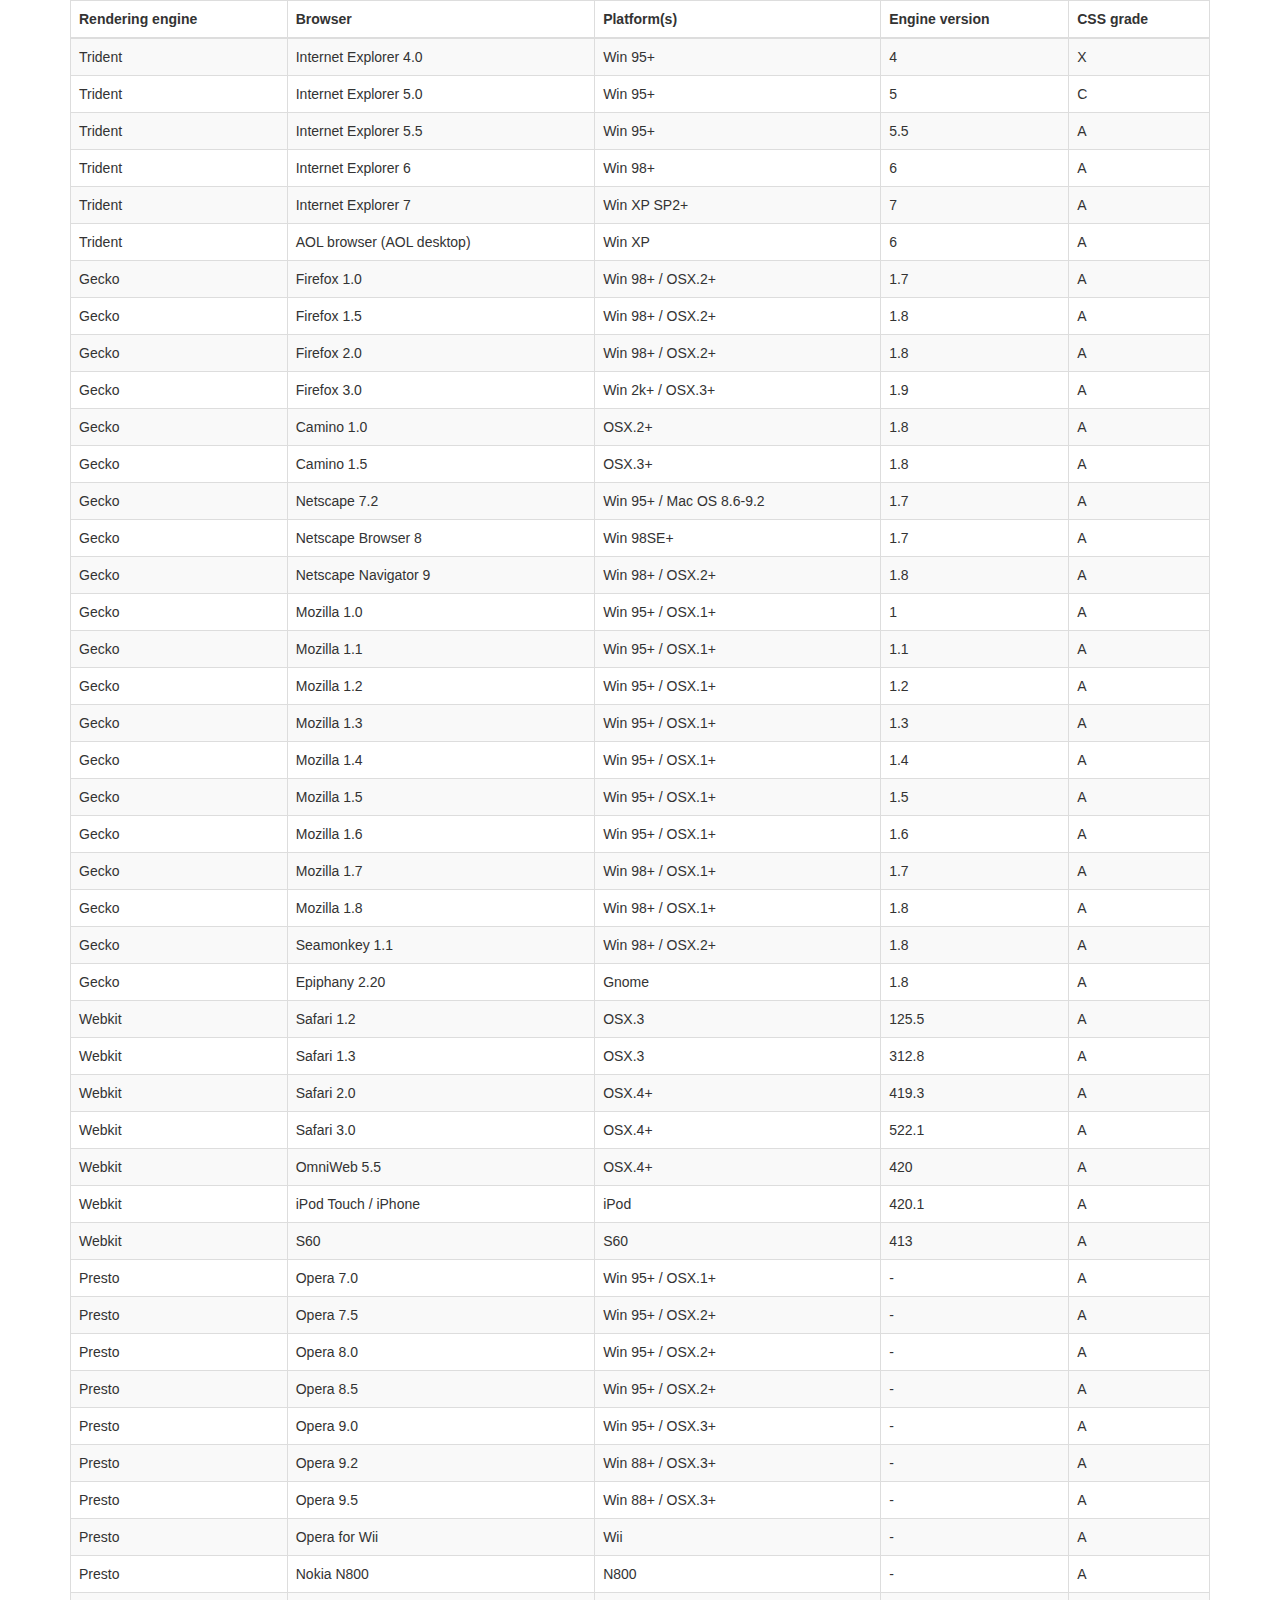
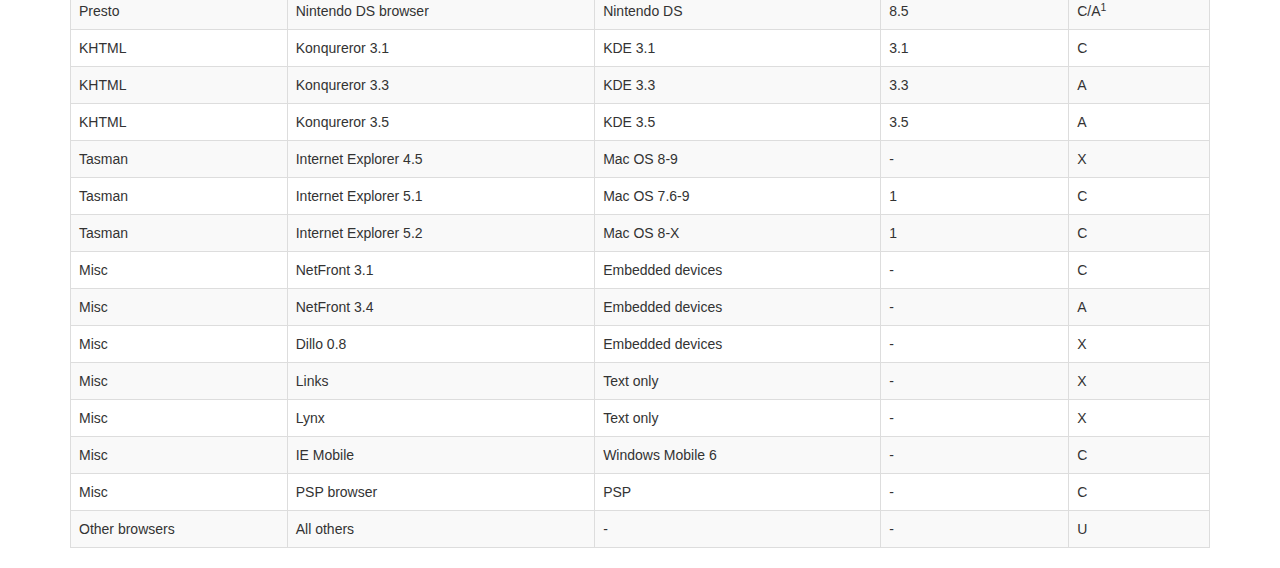
<file: src/main/resources/static/js/lib/datatables-plugins/integration/bootstrap/3/index.html>
<!DOCTYPE HTML PUBLIC "-//W3C//DTD HTML 4.01//EN" "http://www.w3.org/TR/html4/strict.dtd">
<html>
	<head>
		<meta http-equiv="content-type" content="text/html; charset=utf-8" />
		
		<title>DataTables Bootstrap 3 example</title>

		<link rel="stylesheet" type="text/css" href="//maxcdn.bootstrapcdn.com/bootstrap/3.3.0/css/bootstrap.min.css">
		<link rel="stylesheet" type="text/css" href="dataTables.bootstrap.css">

		<script type="text/javascript" language="javascript" src="//code.jquery.com/jquery-1.11.1.min.js"></script>
		<script type="text/javascript" language="javascript" src="//cdn.datatables.net/1.10.3/js/jquery.dataTables.min.js"></script>
		<script type="text/javascript" language="javascript" src="dataTables.bootstrap.js"></script>
		<script type="text/javascript" charset="utf-8">
			$(document).ready(function() {
				$('#example').dataTable();
			} );
		</script>
	</head>
	<body>
		<div class="container">
			
<table cellpadding="0" cellspacing="0" border="0" class="table table-striped table-bordered" id="example">
	<thead>
		<tr>
			<th>Rendering engine</th>
			<th>Browser</th>
			<th>Platform(s)</th>
			<th>Engine version</th>
			<th>CSS grade</th>
		</tr>
	</thead>
	<tbody>
		<tr class="odd gradeX">
			<td>Trident</td>
			<td>Internet
				 Explorer 4.0</td>
			<td>Win 95+</td>
			<td class="center"> 4</td>
			<td class="center">X</td>
		</tr>
		<tr class="even gradeC">
			<td>Trident</td>
			<td>Internet
				 Explorer 5.0</td>
			<td>Win 95+</td>
			<td class="center">5</td>
			<td class="center">C</td>
		</tr>
		<tr class="odd gradeA">
			<td>Trident</td>
			<td>Internet
				 Explorer 5.5</td>
			<td>Win 95+</td>
			<td class="center">5.5</td>
			<td class="center">A</td>
		</tr>
		<tr class="even gradeA">
			<td>Trident</td>
			<td>Internet
				 Explorer 6</td>
			<td>Win 98+</td>
			<td class="center">6</td>
			<td class="center">A</td>
		</tr>
		<tr class="odd gradeA">
			<td>Trident</td>
			<td>Internet Explorer 7</td>
			<td>Win XP SP2+</td>
			<td class="center">7</td>
			<td class="center">A</td>
		</tr>
		<tr class="even gradeA">
			<td>Trident</td>
			<td>AOL browser (AOL desktop)</td>
			<td>Win XP</td>
			<td class="center">6</td>
			<td class="center">A</td>
		</tr>
		<tr class="gradeA">
			<td>Gecko</td>
			<td>Firefox 1.0</td>
			<td>Win 98+ / OSX.2+</td>
			<td class="center">1.7</td>
			<td class="center">A</td>
		</tr>
		<tr class="gradeA">
			<td>Gecko</td>
			<td>Firefox 1.5</td>
			<td>Win 98+ / OSX.2+</td>
			<td class="center">1.8</td>
			<td class="center">A</td>
		</tr>
		<tr class="gradeA">
			<td>Gecko</td>
			<td>Firefox 2.0</td>
			<td>Win 98+ / OSX.2+</td>
			<td class="center">1.8</td>
			<td class="center">A</td>
		</tr>
		<tr class="gradeA">
			<td>Gecko</td>
			<td>Firefox 3.0</td>
			<td>Win 2k+ / OSX.3+</td>
			<td class="center">1.9</td>
			<td class="center">A</td>
		</tr>
		<tr class="gradeA">
			<td>Gecko</td>
			<td>Camino 1.0</td>
			<td>OSX.2+</td>
			<td class="center">1.8</td>
			<td class="center">A</td>
		</tr>
		<tr class="gradeA">
			<td>Gecko</td>
			<td>Camino 1.5</td>
			<td>OSX.3+</td>
			<td class="center">1.8</td>
			<td class="center">A</td>
		</tr>
		<tr class="gradeA">
			<td>Gecko</td>
			<td>Netscape 7.2</td>
			<td>Win 95+ / Mac OS 8.6-9.2</td>
			<td class="center">1.7</td>
			<td class="center">A</td>
		</tr>
		<tr class="gradeA">
			<td>Gecko</td>
			<td>Netscape Browser 8</td>
			<td>Win 98SE+</td>
			<td class="center">1.7</td>
			<td class="center">A</td>
		</tr>
		<tr class="gradeA">
			<td>Gecko</td>
			<td>Netscape Navigator 9</td>
			<td>Win 98+ / OSX.2+</td>
			<td class="center">1.8</td>
			<td class="center">A</td>
		</tr>
		<tr class="gradeA">
			<td>Gecko</td>
			<td>Mozilla 1.0</td>
			<td>Win 95+ / OSX.1+</td>
			<td class="center">1</td>
			<td class="center">A</td>
		</tr>
		<tr class="gradeA">
			<td>Gecko</td>
			<td>Mozilla 1.1</td>
			<td>Win 95+ / OSX.1+</td>
			<td class="center">1.1</td>
			<td class="center">A</td>
		</tr>
		<tr class="gradeA">
			<td>Gecko</td>
			<td>Mozilla 1.2</td>
			<td>Win 95+ / OSX.1+</td>
			<td class="center">1.2</td>
			<td class="center">A</td>
		</tr>
		<tr class="gradeA">
			<td>Gecko</td>
			<td>Mozilla 1.3</td>
			<td>Win 95+ / OSX.1+</td>
			<td class="center">1.3</td>
			<td class="center">A</td>
		</tr>
		<tr class="gradeA">
			<td>Gecko</td>
			<td>Mozilla 1.4</td>
			<td>Win 95+ / OSX.1+</td>
			<td class="center">1.4</td>
			<td class="center">A</td>
		</tr>
		<tr class="gradeA">
			<td>Gecko</td>
			<td>Mozilla 1.5</td>
			<td>Win 95+ / OSX.1+</td>
			<td class="center">1.5</td>
			<td class="center">A</td>
		</tr>
		<tr class="gradeA">
			<td>Gecko</td>
			<td>Mozilla 1.6</td>
			<td>Win 95+ / OSX.1+</td>
			<td class="center">1.6</td>
			<td class="center">A</td>
		</tr>
		<tr class="gradeA">
			<td>Gecko</td>
			<td>Mozilla 1.7</td>
			<td>Win 98+ / OSX.1+</td>
			<td class="center">1.7</td>
			<td class="center">A</td>
		</tr>
		<tr class="gradeA">
			<td>Gecko</td>
			<td>Mozilla 1.8</td>
			<td>Win 98+ / OSX.1+</td>
			<td class="center">1.8</td>
			<td class="center">A</td>
		</tr>
		<tr class="gradeA">
			<td>Gecko</td>
			<td>Seamonkey 1.1</td>
			<td>Win 98+ / OSX.2+</td>
			<td class="center">1.8</td>
			<td class="center">A</td>
		</tr>
		<tr class="gradeA">
			<td>Gecko</td>
			<td>Epiphany 2.20</td>
			<td>Gnome</td>
			<td class="center">1.8</td>
			<td class="center">A</td>
		</tr>
		<tr class="gradeA">
			<td>Webkit</td>
			<td>Safari 1.2</td>
			<td>OSX.3</td>
			<td class="center">125.5</td>
			<td class="center">A</td>
		</tr>
		<tr class="gradeA">
			<td>Webkit</td>
			<td>Safari 1.3</td>
			<td>OSX.3</td>
			<td class="center">312.8</td>
			<td class="center">A</td>
		</tr>
		<tr class="gradeA">
			<td>Webkit</td>
			<td>Safari 2.0</td>
			<td>OSX.4+</td>
			<td class="center">419.3</td>
			<td class="center">A</td>
		</tr>
		<tr class="gradeA">
			<td>Webkit</td>
			<td>Safari 3.0</td>
			<td>OSX.4+</td>
			<td class="center">522.1</td>
			<td class="center">A</td>
		</tr>
		<tr class="gradeA">
			<td>Webkit</td>
			<td>OmniWeb 5.5</td>
			<td>OSX.4+</td>
			<td class="center">420</td>
			<td class="center">A</td>
		</tr>
		<tr class="gradeA">
			<td>Webkit</td>
			<td>iPod Touch / iPhone</td>
			<td>iPod</td>
			<td class="center">420.1</td>
			<td class="center">A</td>
		</tr>
		<tr class="gradeA">
			<td>Webkit</td>
			<td>S60</td>
			<td>S60</td>
			<td class="center">413</td>
			<td class="center">A</td>
		</tr>
		<tr class="gradeA">
			<td>Presto</td>
			<td>Opera 7.0</td>
			<td>Win 95+ / OSX.1+</td>
			<td class="center">-</td>
			<td class="center">A</td>
		</tr>
		<tr class="gradeA">
			<td>Presto</td>
			<td>Opera 7.5</td>
			<td>Win 95+ / OSX.2+</td>
			<td class="center">-</td>
			<td class="center">A</td>
		</tr>
		<tr class="gradeA">
			<td>Presto</td>
			<td>Opera 8.0</td>
			<td>Win 95+ / OSX.2+</td>
			<td class="center">-</td>
			<td class="center">A</td>
		</tr>
		<tr class="gradeA">
			<td>Presto</td>
			<td>Opera 8.5</td>
			<td>Win 95+ / OSX.2+</td>
			<td class="center">-</td>
			<td class="center">A</td>
		</tr>
		<tr class="gradeA">
			<td>Presto</td>
			<td>Opera 9.0</td>
			<td>Win 95+ / OSX.3+</td>
			<td class="center">-</td>
			<td class="center">A</td>
		</tr>
		<tr class="gradeA">
			<td>Presto</td>
			<td>Opera 9.2</td>
			<td>Win 88+ / OSX.3+</td>
			<td class="center">-</td>
			<td class="center">A</td>
		</tr>
		<tr class="gradeA">
			<td>Presto</td>
			<td>Opera 9.5</td>
			<td>Win 88+ / OSX.3+</td>
			<td class="center">-</td>
			<td class="center">A</td>
		</tr>
		<tr class="gradeA">
			<td>Presto</td>
			<td>Opera for Wii</td>
			<td>Wii</td>
			<td class="center">-</td>
			<td class="center">A</td>
		</tr>
		<tr class="gradeA">
			<td>Presto</td>
			<td>Nokia N800</td>
			<td>N800</td>
			<td class="center">-</td>
			<td class="center">A</td>
		</tr>
		<tr class="gradeA">
			<td>Presto</td>
			<td>Nintendo DS browser</td>
			<td>Nintendo DS</td>
			<td class="center">8.5</td>
			<td class="center">C/A<sup>1</sup></td>
		</tr>
		<tr class="gradeC">
			<td>KHTML</td>
			<td>Konqureror 3.1</td>
			<td>KDE 3.1</td>
			<td class="center">3.1</td>
			<td class="center">C</td>
		</tr>
		<tr class="gradeA">
			<td>KHTML</td>
			<td>Konqureror 3.3</td>
			<td>KDE 3.3</td>
			<td class="center">3.3</td>
			<td class="center">A</td>
		</tr>
		<tr class="gradeA">
			<td>KHTML</td>
			<td>Konqureror 3.5</td>
			<td>KDE 3.5</td>
			<td class="center">3.5</td>
			<td class="center">A</td>
		</tr>
		<tr class="gradeX">
			<td>Tasman</td>
			<td>Internet Explorer 4.5</td>
			<td>Mac OS 8-9</td>
			<td class="center">-</td>
			<td class="center">X</td>
		</tr>
		<tr class="gradeC">
			<td>Tasman</td>
			<td>Internet Explorer 5.1</td>
			<td>Mac OS 7.6-9</td>
			<td class="center">1</td>
			<td class="center">C</td>
		</tr>
		<tr class="gradeC">
			<td>Tasman</td>
			<td>Internet Explorer 5.2</td>
			<td>Mac OS 8-X</td>
			<td class="center">1</td>
			<td class="center">C</td>
		</tr>
		<tr class="gradeA">
			<td>Misc</td>
			<td>NetFront 3.1</td>
			<td>Embedded devices</td>
			<td class="center">-</td>
			<td class="center">C</td>
		</tr>
		<tr class="gradeA">
			<td>Misc</td>
			<td>NetFront 3.4</td>
			<td>Embedded devices</td>
			<td class="center">-</td>
			<td class="center">A</td>
		</tr>
		<tr class="gradeX">
			<td>Misc</td>
			<td>Dillo 0.8</td>
			<td>Embedded devices</td>
			<td class="center">-</td>
			<td class="center">X</td>
		</tr>
		<tr class="gradeX">
			<td>Misc</td>
			<td>Links</td>
			<td>Text only</td>
			<td class="center">-</td>
			<td class="center">X</td>
		</tr>
		<tr class="gradeX">
			<td>Misc</td>
			<td>Lynx</td>
			<td>Text only</td>
			<td class="center">-</td>
			<td class="center">X</td>
		</tr>
		<tr class="gradeC">
			<td>Misc</td>
			<td>IE Mobile</td>
			<td>Windows Mobile 6</td>
			<td class="center">-</td>
			<td class="center">C</td>
		</tr>
		<tr class="gradeC">
			<td>Misc</td>
			<td>PSP browser</td>
			<td>PSP</td>
			<td class="center">-</td>
			<td class="center">C</td>
		</tr>
		<tr class="gradeU">
			<td>Other browsers</td>
			<td>All others</td>
			<td>-</td>
			<td class="center">-</td>
			<td class="center">U</td>
		</tr>
	</tbody>
</table>
			
		</div>
	</body>
</html>
</file>
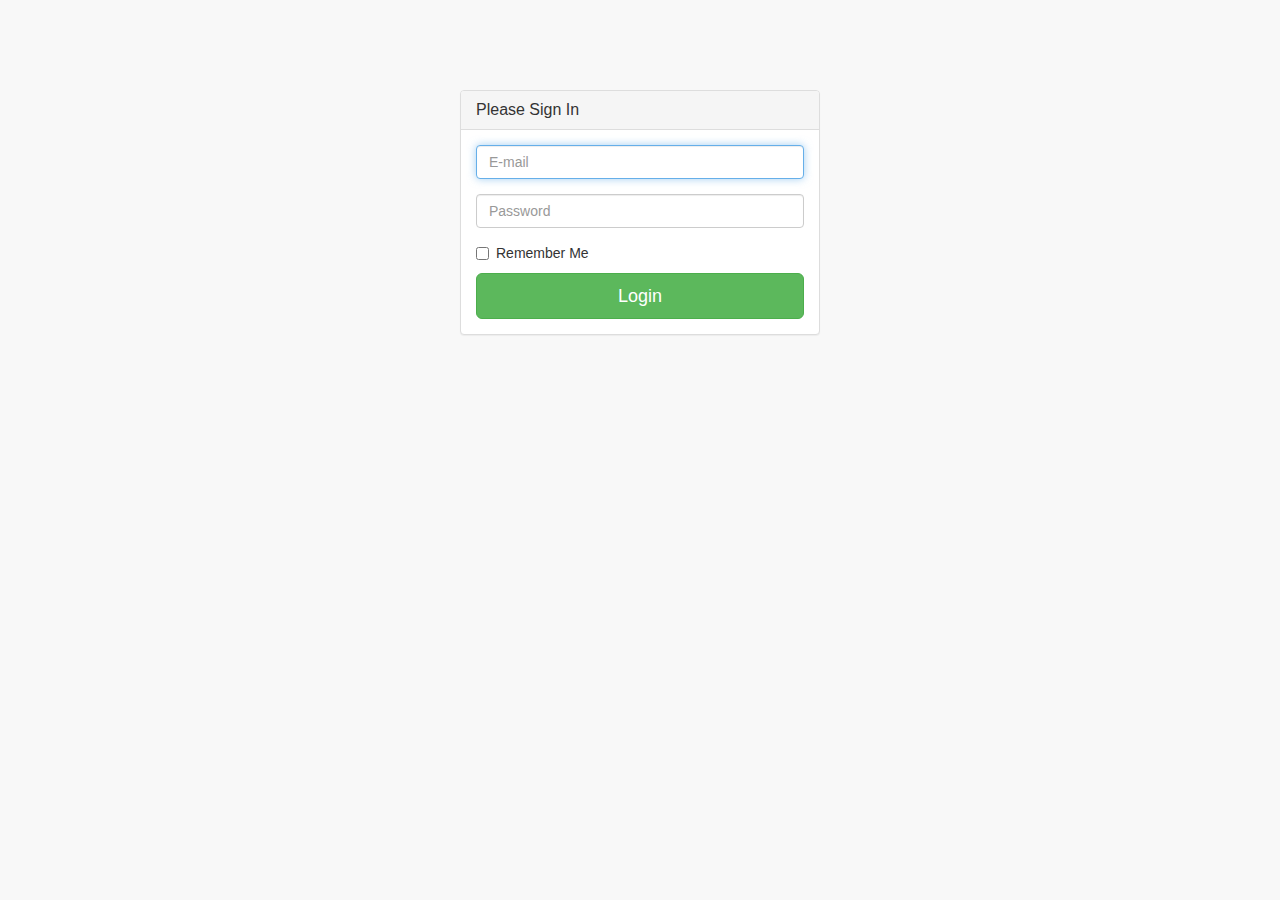
<file: src/main/resources/static/login.html>
<!DOCTYPE html>
<html lang="en">

<head>

    <meta charset="utf-8">
    <meta http-equiv="X-UA-Compatible" content="IE=edge">
    <meta name="viewport" content="width=device-width, initial-scale=1">
    <meta name="description" content="">
    <meta name="author" content="">

    <title>Cachegator - Login</title>

    <!-- Bootstrap Core CSS -->
    <link href="js/lib/bootstrap/dist/css/bootstrap.min.css" rel="stylesheet">

    <!-- MetisMenu CSS -->
    <link href="js/lib/metisMenu/dist/metisMenu.min.css" rel="stylesheet">

    <!-- Custom CSS -->
    <link href="css/sb-admin-2.css" rel="stylesheet">

    <!-- Custom Fonts -->
    <link href="js/lib/font-awesome/css/font-awesome.min.css" rel="stylesheet" type="text/css">

    <!-- HTML5 Shim and Respond.js IE8 support of HTML5 elements and media queries -->
    <!-- WARNING: Respond.js doesn't work if you view the page via file:// -->
    <!--[if lt IE 9]>
        <script src="https://oss.maxcdn.com/libs/html5shiv/3.7.0/html5shiv.js"></script>
        <script src="https://oss.maxcdn.com/libs/respond.js/1.4.2/respond.min.js"></script>
    <![endif]-->

</head>

<body>

    <div class="container">
        <div class="row">
            <div class="col-md-4 col-md-offset-4">
                <div class="login-panel panel panel-default">
                    <div class="panel-heading">
                        <h3 class="panel-title">Please Sign In</h3>
                    </div>
                    <div class="panel-body">
                        <form role="form">
                            <fieldset>
                                <div class="form-group">
                                    <input class="form-control" placeholder="E-mail" name="email" type="email" autofocus>
                                </div>
                                <div class="form-group">
                                    <input class="form-control" placeholder="Password" name="password" type="password" value="">
                                </div>
                                <div class="checkbox">
                                    <label>
                                        <input name="remember" type="checkbox" value="Remember Me">Remember Me
                                    </label>
                                </div>
                                <!-- Change this to a button or input when using this as a form -->
                                <a href="index.html" class="btn btn-lg btn-success btn-block">Login</a>
                            </fieldset>
                        </form>
                    </div>
                </div>
            </div>
        </div>
    </div>

    <!-- jQuery -->
    <script src="js/lib/jquery/dist/jquery.min.js"></script>

    <!-- Bootstrap Core JavaScript -->
    <script src="js/lib/bootstrap/dist/js/bootstrap.min.js"></script>

    <!-- Metis Menu Plugin JavaScript -->
    <script src="js/lib/metisMenu/dist/metisMenu.min.js"></script>

    <!-- Custom Theme JavaScript -->
    <script src="js/sb-admin-2.js"></script>

</body>

</html>
</file>
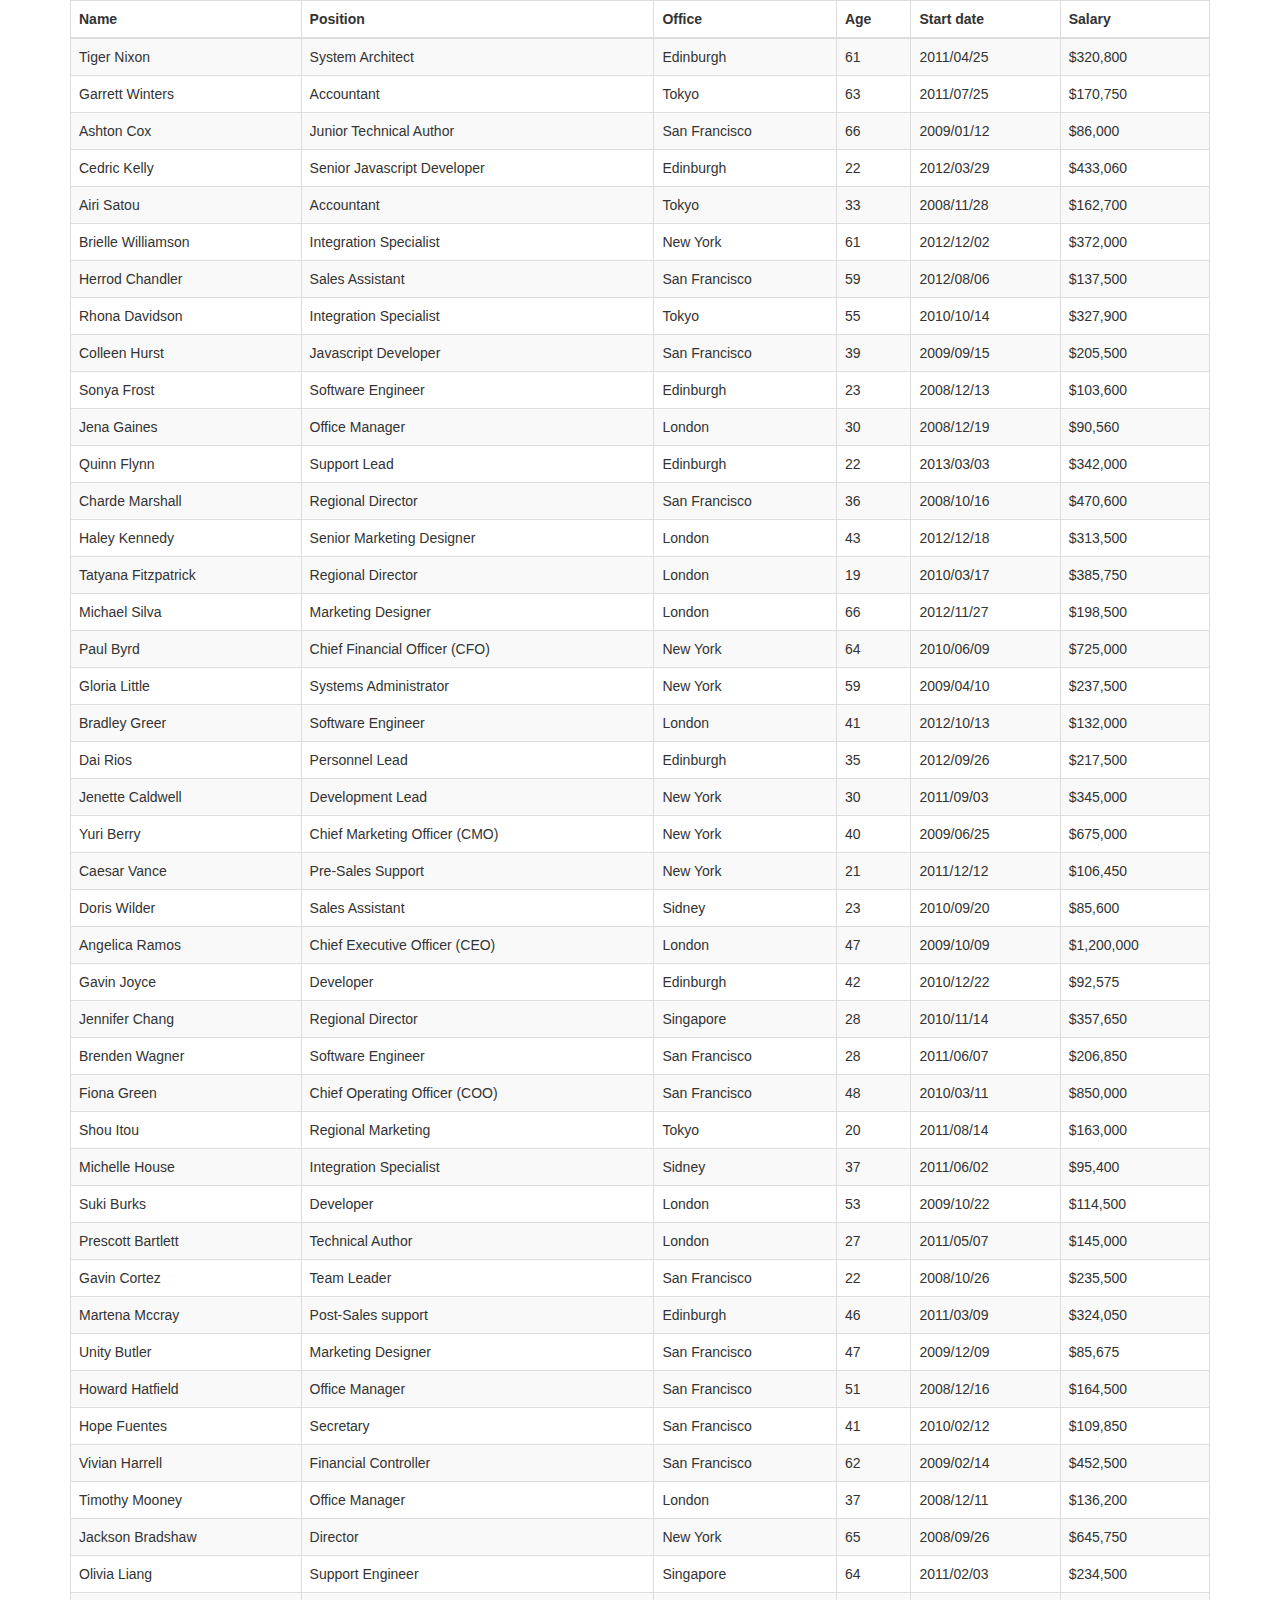
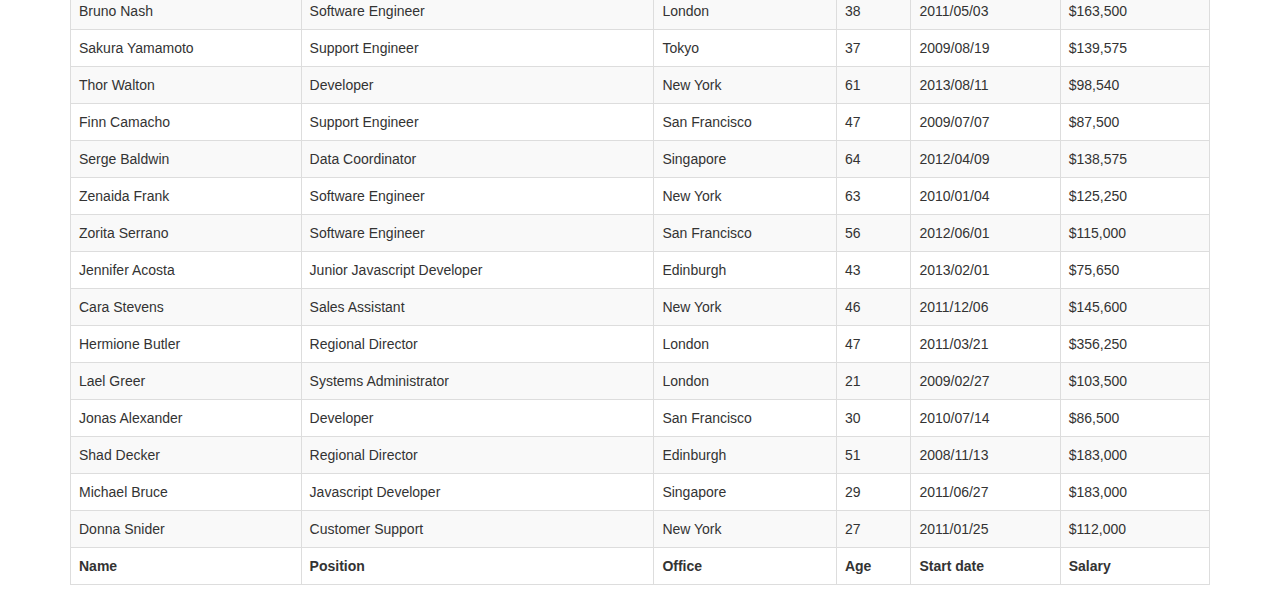
<file: src/main/resources/static/js/lib/datatables-plugins/integration/font-awesome/bootstrap.html>
<!doctype html>
<html>
	<head>
		<meta http-equiv="content-type" content="text/html; charset=utf-8" />
		
		<title>DataTables + Bootstrap + Font Awesome</title>

		<link rel="stylesheet" type="text/css" href="//netdna.bootstrapcdn.com/bootstrap/3.0.3/css/bootstrap.min.css">
		<link rel="stylesheet" type="text/css" href="//cdn.datatables.net/plug-ins/28e7751dbec/integration/bootstrap/3/dataTables.bootstrap.css">
		<link rel="stylesheet" type="text/css" href="//cdnjs.cloudflare.com/ajax/libs/font-awesome/4.1.0/css/font-awesome.css">
		<link rel="stylesheet" type="text/css" href="dataTables.fontAwesome.css">

		<script type="text/javascript" language="javascript" src="//code.jquery.com/jquery-1.10.2.min.js"></script>
		<script type="text/javascript" language="javascript" src="//cdn.datatables.net/1.10.0/js/jquery.dataTables.min.js"></script>
		<script type="text/javascript" language="javascript" src="//cdn.datatables.net/plug-ins/28e7751dbec/integration/bootstrap/3/dataTables.bootstrap.js"></script>
		<script type="text/javascript" charset="utf-8">
			$(document).ready(function() {
				$('#example').dataTable();
			} );
		</script>
	</head>
	<body>
		<div class="container">


			<table id="example" class="table table-striped table-bordered" cellspacing="0" width="100%">
				<thead>
					<tr>
						<th>Name</th>
						<th>Position</th>
						<th>Office</th>
						<th>Age</th>
						<th>Start date</th>
						<th>Salary</th>
					</tr>
				</thead>

				<tfoot>
					<tr>
						<th>Name</th>
						<th>Position</th>
						<th>Office</th>
						<th>Age</th>
						<th>Start date</th>
						<th>Salary</th>
					</tr>
				</tfoot>

				<tbody>
					<tr>
						<td>Tiger Nixon</td>
						<td>System Architect</td>
						<td>Edinburgh</td>
						<td>61</td>
						<td>2011/04/25</td>
						<td>$320,800</td>
					</tr>
					<tr>
						<td>Garrett Winters</td>
						<td>Accountant</td>
						<td>Tokyo</td>
						<td>63</td>
						<td>2011/07/25</td>
						<td>$170,750</td>
					</tr>
					<tr>
						<td>Ashton Cox</td>
						<td>Junior Technical Author</td>
						<td>San Francisco</td>
						<td>66</td>
						<td>2009/01/12</td>
						<td>$86,000</td>
					</tr>
					<tr>
						<td>Cedric Kelly</td>
						<td>Senior Javascript Developer</td>
						<td>Edinburgh</td>
						<td>22</td>
						<td>2012/03/29</td>
						<td>$433,060</td>
					</tr>
					<tr>
						<td>Airi Satou</td>
						<td>Accountant</td>
						<td>Tokyo</td>
						<td>33</td>
						<td>2008/11/28</td>
						<td>$162,700</td>
					</tr>
					<tr>
						<td>Brielle Williamson</td>
						<td>Integration Specialist</td>
						<td>New York</td>
						<td>61</td>
						<td>2012/12/02</td>
						<td>$372,000</td>
					</tr>
					<tr>
						<td>Herrod Chandler</td>
						<td>Sales Assistant</td>
						<td>San Francisco</td>
						<td>59</td>
						<td>2012/08/06</td>
						<td>$137,500</td>
					</tr>
					<tr>
						<td>Rhona Davidson</td>
						<td>Integration Specialist</td>
						<td>Tokyo</td>
						<td>55</td>
						<td>2010/10/14</td>
						<td>$327,900</td>
					</tr>
					<tr>
						<td>Colleen Hurst</td>
						<td>Javascript Developer</td>
						<td>San Francisco</td>
						<td>39</td>
						<td>2009/09/15</td>
						<td>$205,500</td>
					</tr>
					<tr>
						<td>Sonya Frost</td>
						<td>Software Engineer</td>
						<td>Edinburgh</td>
						<td>23</td>
						<td>2008/12/13</td>
						<td>$103,600</td>
					</tr>
					<tr>
						<td>Jena Gaines</td>
						<td>Office Manager</td>
						<td>London</td>
						<td>30</td>
						<td>2008/12/19</td>
						<td>$90,560</td>
					</tr>
					<tr>
						<td>Quinn Flynn</td>
						<td>Support Lead</td>
						<td>Edinburgh</td>
						<td>22</td>
						<td>2013/03/03</td>
						<td>$342,000</td>
					</tr>
					<tr>
						<td>Charde Marshall</td>
						<td>Regional Director</td>
						<td>San Francisco</td>
						<td>36</td>
						<td>2008/10/16</td>
						<td>$470,600</td>
					</tr>
					<tr>
						<td>Haley Kennedy</td>
						<td>Senior Marketing Designer</td>
						<td>London</td>
						<td>43</td>
						<td>2012/12/18</td>
						<td>$313,500</td>
					</tr>
					<tr>
						<td>Tatyana Fitzpatrick</td>
						<td>Regional Director</td>
						<td>London</td>
						<td>19</td>
						<td>2010/03/17</td>
						<td>$385,750</td>
					</tr>
					<tr>
						<td>Michael Silva</td>
						<td>Marketing Designer</td>
						<td>London</td>
						<td>66</td>
						<td>2012/11/27</td>
						<td>$198,500</td>
					</tr>
					<tr>
						<td>Paul Byrd</td>
						<td>Chief Financial Officer (CFO)</td>
						<td>New York</td>
						<td>64</td>
						<td>2010/06/09</td>
						<td>$725,000</td>
					</tr>
					<tr>
						<td>Gloria Little</td>
						<td>Systems Administrator</td>
						<td>New York</td>
						<td>59</td>
						<td>2009/04/10</td>
						<td>$237,500</td>
					</tr>
					<tr>
						<td>Bradley Greer</td>
						<td>Software Engineer</td>
						<td>London</td>
						<td>41</td>
						<td>2012/10/13</td>
						<td>$132,000</td>
					</tr>
					<tr>
						<td>Dai Rios</td>
						<td>Personnel Lead</td>
						<td>Edinburgh</td>
						<td>35</td>
						<td>2012/09/26</td>
						<td>$217,500</td>
					</tr>
					<tr>
						<td>Jenette Caldwell</td>
						<td>Development Lead</td>
						<td>New York</td>
						<td>30</td>
						<td>2011/09/03</td>
						<td>$345,000</td>
					</tr>
					<tr>
						<td>Yuri Berry</td>
						<td>Chief Marketing Officer (CMO)</td>
						<td>New York</td>
						<td>40</td>
						<td>2009/06/25</td>
						<td>$675,000</td>
					</tr>
					<tr>
						<td>Caesar Vance</td>
						<td>Pre-Sales Support</td>
						<td>New York</td>
						<td>21</td>
						<td>2011/12/12</td>
						<td>$106,450</td>
					</tr>
					<tr>
						<td>Doris Wilder</td>
						<td>Sales Assistant</td>
						<td>Sidney</td>
						<td>23</td>
						<td>2010/09/20</td>
						<td>$85,600</td>
					</tr>
					<tr>
						<td>Angelica Ramos</td>
						<td>Chief Executive Officer (CEO)</td>
						<td>London</td>
						<td>47</td>
						<td>2009/10/09</td>
						<td>$1,200,000</td>
					</tr>
					<tr>
						<td>Gavin Joyce</td>
						<td>Developer</td>
						<td>Edinburgh</td>
						<td>42</td>
						<td>2010/12/22</td>
						<td>$92,575</td>
					</tr>
					<tr>
						<td>Jennifer Chang</td>
						<td>Regional Director</td>
						<td>Singapore</td>
						<td>28</td>
						<td>2010/11/14</td>
						<td>$357,650</td>
					</tr>
					<tr>
						<td>Brenden Wagner</td>
						<td>Software Engineer</td>
						<td>San Francisco</td>
						<td>28</td>
						<td>2011/06/07</td>
						<td>$206,850</td>
					</tr>
					<tr>
						<td>Fiona Green</td>
						<td>Chief Operating Officer (COO)</td>
						<td>San Francisco</td>
						<td>48</td>
						<td>2010/03/11</td>
						<td>$850,000</td>
					</tr>
					<tr>
						<td>Shou Itou</td>
						<td>Regional Marketing</td>
						<td>Tokyo</td>
						<td>20</td>
						<td>2011/08/14</td>
						<td>$163,000</td>
					</tr>
					<tr>
						<td>Michelle House</td>
						<td>Integration Specialist</td>
						<td>Sidney</td>
						<td>37</td>
						<td>2011/06/02</td>
						<td>$95,400</td>
					</tr>
					<tr>
						<td>Suki Burks</td>
						<td>Developer</td>
						<td>London</td>
						<td>53</td>
						<td>2009/10/22</td>
						<td>$114,500</td>
					</tr>
					<tr>
						<td>Prescott Bartlett</td>
						<td>Technical Author</td>
						<td>London</td>
						<td>27</td>
						<td>2011/05/07</td>
						<td>$145,000</td>
					</tr>
					<tr>
						<td>Gavin Cortez</td>
						<td>Team Leader</td>
						<td>San Francisco</td>
						<td>22</td>
						<td>2008/10/26</td>
						<td>$235,500</td>
					</tr>
					<tr>
						<td>Martena Mccray</td>
						<td>Post-Sales support</td>
						<td>Edinburgh</td>
						<td>46</td>
						<td>2011/03/09</td>
						<td>$324,050</td>
					</tr>
					<tr>
						<td>Unity Butler</td>
						<td>Marketing Designer</td>
						<td>San Francisco</td>
						<td>47</td>
						<td>2009/12/09</td>
						<td>$85,675</td>
					</tr>
					<tr>
						<td>Howard Hatfield</td>
						<td>Office Manager</td>
						<td>San Francisco</td>
						<td>51</td>
						<td>2008/12/16</td>
						<td>$164,500</td>
					</tr>
					<tr>
						<td>Hope Fuentes</td>
						<td>Secretary</td>
						<td>San Francisco</td>
						<td>41</td>
						<td>2010/02/12</td>
						<td>$109,850</td>
					</tr>
					<tr>
						<td>Vivian Harrell</td>
						<td>Financial Controller</td>
						<td>San Francisco</td>
						<td>62</td>
						<td>2009/02/14</td>
						<td>$452,500</td>
					</tr>
					<tr>
						<td>Timothy Mooney</td>
						<td>Office Manager</td>
						<td>London</td>
						<td>37</td>
						<td>2008/12/11</td>
						<td>$136,200</td>
					</tr>
					<tr>
						<td>Jackson Bradshaw</td>
						<td>Director</td>
						<td>New York</td>
						<td>65</td>
						<td>2008/09/26</td>
						<td>$645,750</td>
					</tr>
					<tr>
						<td>Olivia Liang</td>
						<td>Support Engineer</td>
						<td>Singapore</td>
						<td>64</td>
						<td>2011/02/03</td>
						<td>$234,500</td>
					</tr>
					<tr>
						<td>Bruno Nash</td>
						<td>Software Engineer</td>
						<td>London</td>
						<td>38</td>
						<td>2011/05/03</td>
						<td>$163,500</td>
					</tr>
					<tr>
						<td>Sakura Yamamoto</td>
						<td>Support Engineer</td>
						<td>Tokyo</td>
						<td>37</td>
						<td>2009/08/19</td>
						<td>$139,575</td>
					</tr>
					<tr>
						<td>Thor Walton</td>
						<td>Developer</td>
						<td>New York</td>
						<td>61</td>
						<td>2013/08/11</td>
						<td>$98,540</td>
					</tr>
					<tr>
						<td>Finn Camacho</td>
						<td>Support Engineer</td>
						<td>San Francisco</td>
						<td>47</td>
						<td>2009/07/07</td>
						<td>$87,500</td>
					</tr>
					<tr>
						<td>Serge Baldwin</td>
						<td>Data Coordinator</td>
						<td>Singapore</td>
						<td>64</td>
						<td>2012/04/09</td>
						<td>$138,575</td>
					</tr>
					<tr>
						<td>Zenaida Frank</td>
						<td>Software Engineer</td>
						<td>New York</td>
						<td>63</td>
						<td>2010/01/04</td>
						<td>$125,250</td>
					</tr>
					<tr>
						<td>Zorita Serrano</td>
						<td>Software Engineer</td>
						<td>San Francisco</td>
						<td>56</td>
						<td>2012/06/01</td>
						<td>$115,000</td>
					</tr>
					<tr>
						<td>Jennifer Acosta</td>
						<td>Junior Javascript Developer</td>
						<td>Edinburgh</td>
						<td>43</td>
						<td>2013/02/01</td>
						<td>$75,650</td>
					</tr>
					<tr>
						<td>Cara Stevens</td>
						<td>Sales Assistant</td>
						<td>New York</td>
						<td>46</td>
						<td>2011/12/06</td>
						<td>$145,600</td>
					</tr>
					<tr>
						<td>Hermione Butler</td>
						<td>Regional Director</td>
						<td>London</td>
						<td>47</td>
						<td>2011/03/21</td>
						<td>$356,250</td>
					</tr>
					<tr>
						<td>Lael Greer</td>
						<td>Systems Administrator</td>
						<td>London</td>
						<td>21</td>
						<td>2009/02/27</td>
						<td>$103,500</td>
					</tr>
					<tr>
						<td>Jonas Alexander</td>
						<td>Developer</td>
						<td>San Francisco</td>
						<td>30</td>
						<td>2010/07/14</td>
						<td>$86,500</td>
					</tr>
					<tr>
						<td>Shad Decker</td>
						<td>Regional Director</td>
						<td>Edinburgh</td>
						<td>51</td>
						<td>2008/11/13</td>
						<td>$183,000</td>
					</tr>
					<tr>
						<td>Michael Bruce</td>
						<td>Javascript Developer</td>
						<td>Singapore</td>
						<td>29</td>
						<td>2011/06/27</td>
						<td>$183,000</td>
					</tr>
					<tr>
						<td>Donna Snider</td>
						<td>Customer Support</td>
						<td>New York</td>
						<td>27</td>
						<td>2011/01/25</td>
						<td>$112,000</td>
					</tr>
				</tbody>
			</table>
		
		</div>
	</body>
</html>
</file>
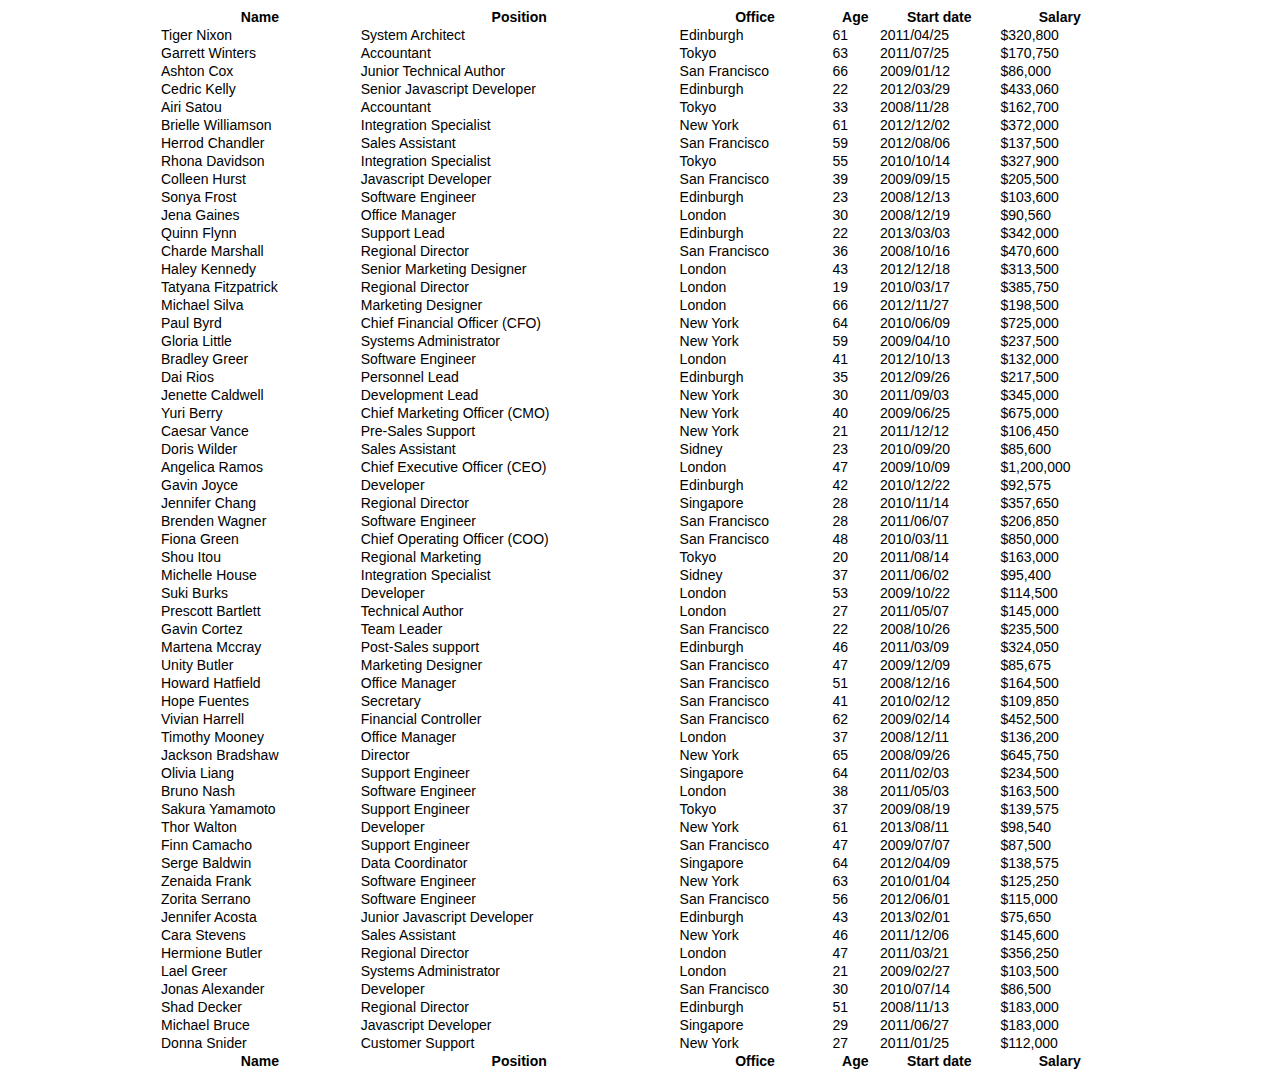
<file: src/main/resources/static/js/lib/datatables-plugins/integration/font-awesome/datatables.html>
<!doctype html>
<html>
	<head>
		<meta http-equiv="content-type" content="text/html; charset=utf-8" />
		
		<title>DataTables + Font Awesome</title>

		<link rel="stylesheet" type="text/css" href="//cdn.datatables.net/1.10.0/css/jquery.dataTables.css">
		<link rel="stylesheet" type="text/css" href="//cdnjs.cloudflare.com/ajax/libs/font-awesome/4.1.0/css/font-awesome.css">
		<link rel="stylesheet" type="text/css" href="dataTables.fontAwesome.css">
		<style type="text/css">
			body {
				font-family: "Helvetica Neue",Helvetica,Arial,sans-serif;
				font-size: 14px;
			}

			div.container {
				width: 960px;
				margin: 0 auto;
			}
		</style>

		<script type="text/javascript" language="javascript" src="//code.jquery.com/jquery-1.10.2.min.js"></script>
		<script type="text/javascript" language="javascript" src="//cdn.datatables.net/1.10.0/js/jquery.dataTables.min.js"></script>
		<script type="text/javascript" charset="utf-8">
			$(document).ready(function() {
				$('#example').dataTable();
			} );
		</script>
	</head>
	<body>
		<div class="container">

			<table id="example" class="display" cellspacing="0" width="100%">
				<thead>
					<tr>
						<th>Name</th>
						<th>Position</th>
						<th>Office</th>
						<th>Age</th>
						<th>Start date</th>
						<th>Salary</th>
					</tr>
				</thead>

				<tfoot>
					<tr>
						<th>Name</th>
						<th>Position</th>
						<th>Office</th>
						<th>Age</th>
						<th>Start date</th>
						<th>Salary</th>
					</tr>
				</tfoot>

				<tbody>
					<tr>
						<td>Tiger Nixon</td>
						<td>System Architect</td>
						<td>Edinburgh</td>
						<td>61</td>
						<td>2011/04/25</td>
						<td>$320,800</td>
					</tr>
					<tr>
						<td>Garrett Winters</td>
						<td>Accountant</td>
						<td>Tokyo</td>
						<td>63</td>
						<td>2011/07/25</td>
						<td>$170,750</td>
					</tr>
					<tr>
						<td>Ashton Cox</td>
						<td>Junior Technical Author</td>
						<td>San Francisco</td>
						<td>66</td>
						<td>2009/01/12</td>
						<td>$86,000</td>
					</tr>
					<tr>
						<td>Cedric Kelly</td>
						<td>Senior Javascript Developer</td>
						<td>Edinburgh</td>
						<td>22</td>
						<td>2012/03/29</td>
						<td>$433,060</td>
					</tr>
					<tr>
						<td>Airi Satou</td>
						<td>Accountant</td>
						<td>Tokyo</td>
						<td>33</td>
						<td>2008/11/28</td>
						<td>$162,700</td>
					</tr>
					<tr>
						<td>Brielle Williamson</td>
						<td>Integration Specialist</td>
						<td>New York</td>
						<td>61</td>
						<td>2012/12/02</td>
						<td>$372,000</td>
					</tr>
					<tr>
						<td>Herrod Chandler</td>
						<td>Sales Assistant</td>
						<td>San Francisco</td>
						<td>59</td>
						<td>2012/08/06</td>
						<td>$137,500</td>
					</tr>
					<tr>
						<td>Rhona Davidson</td>
						<td>Integration Specialist</td>
						<td>Tokyo</td>
						<td>55</td>
						<td>2010/10/14</td>
						<td>$327,900</td>
					</tr>
					<tr>
						<td>Colleen Hurst</td>
						<td>Javascript Developer</td>
						<td>San Francisco</td>
						<td>39</td>
						<td>2009/09/15</td>
						<td>$205,500</td>
					</tr>
					<tr>
						<td>Sonya Frost</td>
						<td>Software Engineer</td>
						<td>Edinburgh</td>
						<td>23</td>
						<td>2008/12/13</td>
						<td>$103,600</td>
					</tr>
					<tr>
						<td>Jena Gaines</td>
						<td>Office Manager</td>
						<td>London</td>
						<td>30</td>
						<td>2008/12/19</td>
						<td>$90,560</td>
					</tr>
					<tr>
						<td>Quinn Flynn</td>
						<td>Support Lead</td>
						<td>Edinburgh</td>
						<td>22</td>
						<td>2013/03/03</td>
						<td>$342,000</td>
					</tr>
					<tr>
						<td>Charde Marshall</td>
						<td>Regional Director</td>
						<td>San Francisco</td>
						<td>36</td>
						<td>2008/10/16</td>
						<td>$470,600</td>
					</tr>
					<tr>
						<td>Haley Kennedy</td>
						<td>Senior Marketing Designer</td>
						<td>London</td>
						<td>43</td>
						<td>2012/12/18</td>
						<td>$313,500</td>
					</tr>
					<tr>
						<td>Tatyana Fitzpatrick</td>
						<td>Regional Director</td>
						<td>London</td>
						<td>19</td>
						<td>2010/03/17</td>
						<td>$385,750</td>
					</tr>
					<tr>
						<td>Michael Silva</td>
						<td>Marketing Designer</td>
						<td>London</td>
						<td>66</td>
						<td>2012/11/27</td>
						<td>$198,500</td>
					</tr>
					<tr>
						<td>Paul Byrd</td>
						<td>Chief Financial Officer (CFO)</td>
						<td>New York</td>
						<td>64</td>
						<td>2010/06/09</td>
						<td>$725,000</td>
					</tr>
					<tr>
						<td>Gloria Little</td>
						<td>Systems Administrator</td>
						<td>New York</td>
						<td>59</td>
						<td>2009/04/10</td>
						<td>$237,500</td>
					</tr>
					<tr>
						<td>Bradley Greer</td>
						<td>Software Engineer</td>
						<td>London</td>
						<td>41</td>
						<td>2012/10/13</td>
						<td>$132,000</td>
					</tr>
					<tr>
						<td>Dai Rios</td>
						<td>Personnel Lead</td>
						<td>Edinburgh</td>
						<td>35</td>
						<td>2012/09/26</td>
						<td>$217,500</td>
					</tr>
					<tr>
						<td>Jenette Caldwell</td>
						<td>Development Lead</td>
						<td>New York</td>
						<td>30</td>
						<td>2011/09/03</td>
						<td>$345,000</td>
					</tr>
					<tr>
						<td>Yuri Berry</td>
						<td>Chief Marketing Officer (CMO)</td>
						<td>New York</td>
						<td>40</td>
						<td>2009/06/25</td>
						<td>$675,000</td>
					</tr>
					<tr>
						<td>Caesar Vance</td>
						<td>Pre-Sales Support</td>
						<td>New York</td>
						<td>21</td>
						<td>2011/12/12</td>
						<td>$106,450</td>
					</tr>
					<tr>
						<td>Doris Wilder</td>
						<td>Sales Assistant</td>
						<td>Sidney</td>
						<td>23</td>
						<td>2010/09/20</td>
						<td>$85,600</td>
					</tr>
					<tr>
						<td>Angelica Ramos</td>
						<td>Chief Executive Officer (CEO)</td>
						<td>London</td>
						<td>47</td>
						<td>2009/10/09</td>
						<td>$1,200,000</td>
					</tr>
					<tr>
						<td>Gavin Joyce</td>
						<td>Developer</td>
						<td>Edinburgh</td>
						<td>42</td>
						<td>2010/12/22</td>
						<td>$92,575</td>
					</tr>
					<tr>
						<td>Jennifer Chang</td>
						<td>Regional Director</td>
						<td>Singapore</td>
						<td>28</td>
						<td>2010/11/14</td>
						<td>$357,650</td>
					</tr>
					<tr>
						<td>Brenden Wagner</td>
						<td>Software Engineer</td>
						<td>San Francisco</td>
						<td>28</td>
						<td>2011/06/07</td>
						<td>$206,850</td>
					</tr>
					<tr>
						<td>Fiona Green</td>
						<td>Chief Operating Officer (COO)</td>
						<td>San Francisco</td>
						<td>48</td>
						<td>2010/03/11</td>
						<td>$850,000</td>
					</tr>
					<tr>
						<td>Shou Itou</td>
						<td>Regional Marketing</td>
						<td>Tokyo</td>
						<td>20</td>
						<td>2011/08/14</td>
						<td>$163,000</td>
					</tr>
					<tr>
						<td>Michelle House</td>
						<td>Integration Specialist</td>
						<td>Sidney</td>
						<td>37</td>
						<td>2011/06/02</td>
						<td>$95,400</td>
					</tr>
					<tr>
						<td>Suki Burks</td>
						<td>Developer</td>
						<td>London</td>
						<td>53</td>
						<td>2009/10/22</td>
						<td>$114,500</td>
					</tr>
					<tr>
						<td>Prescott Bartlett</td>
						<td>Technical Author</td>
						<td>London</td>
						<td>27</td>
						<td>2011/05/07</td>
						<td>$145,000</td>
					</tr>
					<tr>
						<td>Gavin Cortez</td>
						<td>Team Leader</td>
						<td>San Francisco</td>
						<td>22</td>
						<td>2008/10/26</td>
						<td>$235,500</td>
					</tr>
					<tr>
						<td>Martena Mccray</td>
						<td>Post-Sales support</td>
						<td>Edinburgh</td>
						<td>46</td>
						<td>2011/03/09</td>
						<td>$324,050</td>
					</tr>
					<tr>
						<td>Unity Butler</td>
						<td>Marketing Designer</td>
						<td>San Francisco</td>
						<td>47</td>
						<td>2009/12/09</td>
						<td>$85,675</td>
					</tr>
					<tr>
						<td>Howard Hatfield</td>
						<td>Office Manager</td>
						<td>San Francisco</td>
						<td>51</td>
						<td>2008/12/16</td>
						<td>$164,500</td>
					</tr>
					<tr>
						<td>Hope Fuentes</td>
						<td>Secretary</td>
						<td>San Francisco</td>
						<td>41</td>
						<td>2010/02/12</td>
						<td>$109,850</td>
					</tr>
					<tr>
						<td>Vivian Harrell</td>
						<td>Financial Controller</td>
						<td>San Francisco</td>
						<td>62</td>
						<td>2009/02/14</td>
						<td>$452,500</td>
					</tr>
					<tr>
						<td>Timothy Mooney</td>
						<td>Office Manager</td>
						<td>London</td>
						<td>37</td>
						<td>2008/12/11</td>
						<td>$136,200</td>
					</tr>
					<tr>
						<td>Jackson Bradshaw</td>
						<td>Director</td>
						<td>New York</td>
						<td>65</td>
						<td>2008/09/26</td>
						<td>$645,750</td>
					</tr>
					<tr>
						<td>Olivia Liang</td>
						<td>Support Engineer</td>
						<td>Singapore</td>
						<td>64</td>
						<td>2011/02/03</td>
						<td>$234,500</td>
					</tr>
					<tr>
						<td>Bruno Nash</td>
						<td>Software Engineer</td>
						<td>London</td>
						<td>38</td>
						<td>2011/05/03</td>
						<td>$163,500</td>
					</tr>
					<tr>
						<td>Sakura Yamamoto</td>
						<td>Support Engineer</td>
						<td>Tokyo</td>
						<td>37</td>
						<td>2009/08/19</td>
						<td>$139,575</td>
					</tr>
					<tr>
						<td>Thor Walton</td>
						<td>Developer</td>
						<td>New York</td>
						<td>61</td>
						<td>2013/08/11</td>
						<td>$98,540</td>
					</tr>
					<tr>
						<td>Finn Camacho</td>
						<td>Support Engineer</td>
						<td>San Francisco</td>
						<td>47</td>
						<td>2009/07/07</td>
						<td>$87,500</td>
					</tr>
					<tr>
						<td>Serge Baldwin</td>
						<td>Data Coordinator</td>
						<td>Singapore</td>
						<td>64</td>
						<td>2012/04/09</td>
						<td>$138,575</td>
					</tr>
					<tr>
						<td>Zenaida Frank</td>
						<td>Software Engineer</td>
						<td>New York</td>
						<td>63</td>
						<td>2010/01/04</td>
						<td>$125,250</td>
					</tr>
					<tr>
						<td>Zorita Serrano</td>
						<td>Software Engineer</td>
						<td>San Francisco</td>
						<td>56</td>
						<td>2012/06/01</td>
						<td>$115,000</td>
					</tr>
					<tr>
						<td>Jennifer Acosta</td>
						<td>Junior Javascript Developer</td>
						<td>Edinburgh</td>
						<td>43</td>
						<td>2013/02/01</td>
						<td>$75,650</td>
					</tr>
					<tr>
						<td>Cara Stevens</td>
						<td>Sales Assistant</td>
						<td>New York</td>
						<td>46</td>
						<td>2011/12/06</td>
						<td>$145,600</td>
					</tr>
					<tr>
						<td>Hermione Butler</td>
						<td>Regional Director</td>
						<td>London</td>
						<td>47</td>
						<td>2011/03/21</td>
						<td>$356,250</td>
					</tr>
					<tr>
						<td>Lael Greer</td>
						<td>Systems Administrator</td>
						<td>London</td>
						<td>21</td>
						<td>2009/02/27</td>
						<td>$103,500</td>
					</tr>
					<tr>
						<td>Jonas Alexander</td>
						<td>Developer</td>
						<td>San Francisco</td>
						<td>30</td>
						<td>2010/07/14</td>
						<td>$86,500</td>
					</tr>
					<tr>
						<td>Shad Decker</td>
						<td>Regional Director</td>
						<td>Edinburgh</td>
						<td>51</td>
						<td>2008/11/13</td>
						<td>$183,000</td>
					</tr>
					<tr>
						<td>Michael Bruce</td>
						<td>Javascript Developer</td>
						<td>Singapore</td>
						<td>29</td>
						<td>2011/06/27</td>
						<td>$183,000</td>
					</tr>
					<tr>
						<td>Donna Snider</td>
						<td>Customer Support</td>
						<td>New York</td>
						<td>27</td>
						<td>2011/01/25</td>
						<td>$112,000</td>
					</tr>
				</tbody>
			</table>
		
		</div>
	</body>
</html>
</file>
<file: src/main/resources/static/js/lib/metisMenu/dist/metisMenu.min.css>
/*
 * metismenu - v1.1.3
 * Easy menu jQuery plugin for Twitter Bootstrap 3
 * https://github.com/onokumus/metisMenu
 *
 * Made by Osman Nuri Okumus
 * Under MIT License
 */

.arrow{float:right;line-height:1.42857}.glyphicon.arrow:before{content:"\e079"}.active>a>.glyphicon.arrow:before{content:"\e114"}.fa.arrow:before{content:"\f104"}.active>a>.fa.arrow:before{content:"\f107"}.plus-times{float:right}.fa.plus-times:before{content:"\f067"}.active>a>.fa.plus-times{filter:progid:DXImageTransform.Microsoft.BasicImage(rotation=1);-webkit-transform:rotate(45deg);-moz-transform:rotate(45deg);-ms-transform:rotate(45deg);-o-transform:rotate(45deg);transform:rotate(45deg)}.plus-minus{float:right}.fa.plus-minus:before{content:"\f067"}.active>a>.fa.plus-minus:before{content:"\f068"}
</file>
<file: src/main/resources/static/css/sb-admin-2.css>
/*!
 * Start Bootstrap - SB Admin 2 Bootstrap Admin Theme (http://startbootstrap.com)
 * Code licensed under the Apache License v2.0.
 * For details, see http://www.apache.org/licenses/LICENSE-2.0.
 */

body {
    background-color: #f8f8f8;
}

#wrapper {
    width: 100%;
}
.grid {
  width: 100%;
  height: 450px;
}
#page-wrapper {
    padding: 0 15px;
    min-height: 568px;
    background-color: #fff;
}

@media(min-width:768px) {
    #page-wrapper {
        position: inherit;
        margin: 0 0 0 250px;
        padding: 0 30px;
        border-left: 1px solid #e7e7e7;
    }
}

.navbar-top-links {
    margin-right: 0;
}

.navbar-top-links li {
    display: inline-block;
}

.navbar-top-links li:last-child {
    margin-right: 15px;
}

.navbar-top-links li a {
    padding: 15px;
    min-height: 50px;
}

.navbar-top-links .dropdown-menu li {
    display: block;
}

.navbar-top-links .dropdown-menu li:last-child {
    margin-right: 0;
}

.navbar-top-links .dropdown-menu li a {
    padding: 3px 20px;
    min-height: 0;
}

.navbar-top-links .dropdown-menu li a div {
    white-space: normal;
}

.navbar-top-links .dropdown-messages,
.navbar-top-links .dropdown-tasks,
.navbar-top-links .dropdown-alerts {
    width: 310px;
    min-width: 0;
}

.navbar-top-links .dropdown-messages {
    margin-left: 5px;
}

.navbar-top-links .dropdown-tasks {
    margin-left: -59px;
}

.navbar-top-links .dropdown-alerts {
    margin-left: -123px;
}

.navbar-top-links .dropdown-user {
    right: 0;
    left: auto;
}

.sidebar .sidebar-nav.navbar-collapse {
    padding-right: 0;
    padding-left: 0;
}

.sidebar .sidebar-search {
    padding: 15px;
}

.sidebar ul li {
    border-bottom: 1px solid #e7e7e7;
}

.sidebar ul li a.active {
    background-color: #eee;
}

.sidebar .arrow {
    float: right;
}

.sidebar .fa.arrow:before {
    content: "\f104";
}

.sidebar .active>a>.fa.arrow:before {
    content: "\f107";
}

.sidebar .nav-second-level li,
.sidebar .nav-third-level li {
    border-bottom: 0!important;
}

.sidebar .nav-second-level li a {
    padding-left: 37px;
}

.sidebar .nav-third-level li a {
    padding-left: 52px;
}

@media(min-width:768px) {
    .sidebar {
        z-index: 1;
        position: absolute;
        width: 250px;
        margin-top: 51px;
    }

    .navbar-top-links .dropdown-messages,
    .navbar-top-links .dropdown-tasks,
    .navbar-top-links .dropdown-alerts {
        margin-left: auto;
    }
}

.btn-outline {
    color: inherit;
    background-color: transparent;
    transition: all .5s;
}

.btn-primary.btn-outline {
    color: #428bca;
}

.btn-success.btn-outline {
    color: #5cb85c;
}

.btn-info.btn-outline {
    color: #5bc0de;
}

.btn-warning.btn-outline {
    color: #f0ad4e;
}

.btn-danger.btn-outline {
    color: #d9534f;
}

.btn-primary.btn-outline:hover,
.btn-success.btn-outline:hover,
.btn-info.btn-outline:hover,
.btn-warning.btn-outline:hover,
.btn-danger.btn-outline:hover {
    color: #fff;
}

.chat {
    margin: 0;
    padding: 0;
    list-style: none;
}

.chat li {
    margin-bottom: 10px;
    padding-bottom: 5px;
    border-bottom: 1px dotted #999;
}

.chat li.left .chat-body {
    margin-left: 60px;
}

.chat li.right .chat-body {
    margin-right: 60px;
}

.chat li .chat-body p {
    margin: 0;
}

.panel .slidedown .glyphicon,
.chat .glyphicon {
    margin-right: 5px;
}

.chat-panel .panel-body {
    height: 350px;
    overflow-y: scroll;
}

.login-panel {
    margin-top: 25%;
}

.flot-chart {
    display: block;
    height: 400px;
}

.flot-chart-content {
    width: 100%;
    height: 100%;
}

.dataTables_wrapper {
    position: relative;
    clear: both;
}

table.dataTable thead .sorting,
table.dataTable thead .sorting_asc,
table.dataTable thead .sorting_desc,
table.dataTable thead .sorting_asc_disabled,
table.dataTable thead .sorting_desc_disabled {
    background: 0 0;
}

table.dataTable thead .sorting_asc:after {
    content: "\f0de";
    float: right;
    font-family: fontawesome;
}

table.dataTable thead .sorting_desc:after {
    content: "\f0dd";
    float: right;
    font-family: fontawesome;
}

table.dataTable thead .sorting:after {
    content: "\f0dc";
    float: right;
    font-family: fontawesome;
    color: rgba(50,50,50,.5);
}

.btn-circle {
    width: 30px;
    height: 30px;
    padding: 6px 0;
    border-radius: 15px;
    text-align: center;
    font-size: 12px;
    line-height: 1.428571429;
}

.btn-circle.btn-lg {
    width: 50px;
    height: 50px;
    padding: 10px 16px;
    border-radius: 25px;
    font-size: 18px;
    line-height: 1.33;
}

.btn-circle.btn-xl {
    width: 70px;
    height: 70px;
    padding: 10px 16px;
    border-radius: 35px;
    font-size: 24px;
    line-height: 1.33;
}

.show-grid [class^=col-] {
    padding-top: 10px;
    padding-bottom: 10px;
    border: 1px solid #ddd;
    background-color: #eee!important;
}

.show-grid {
    margin: 15px 0;
}

.huge {
    font-size: 40px;
}

.panel-green {
    border-color: #5cb85c;
}

.panel-green .panel-heading {
    border-color: #5cb85c;
    color: #fff;
    background-color: #5cb85c;
}

.panel-green a {
    color: #5cb85c;
}

.panel-green a:hover {
    color: #3d8b3d;
}

.panel-red {
    border-color: #d9534f;
}

.panel-red .panel-heading {
    border-color: #d9534f;
    color: #fff;
    background-color: #d9534f;
}

.panel-red a {
    color: #d9534f;
}

.panel-red a:hover {
    color: #b52b27;
}

.panel-yellow {
    border-color: #f0ad4e;
}

.panel-yellow .panel-heading {
    border-color: #f0ad4e;
    color: #fff;
    background-color: #f0ad4e;
}

.panel-yellow a {
    color: #f0ad4e;
}

.panel-yellow a:hover {
    color: #df8a13;
}
</file>
